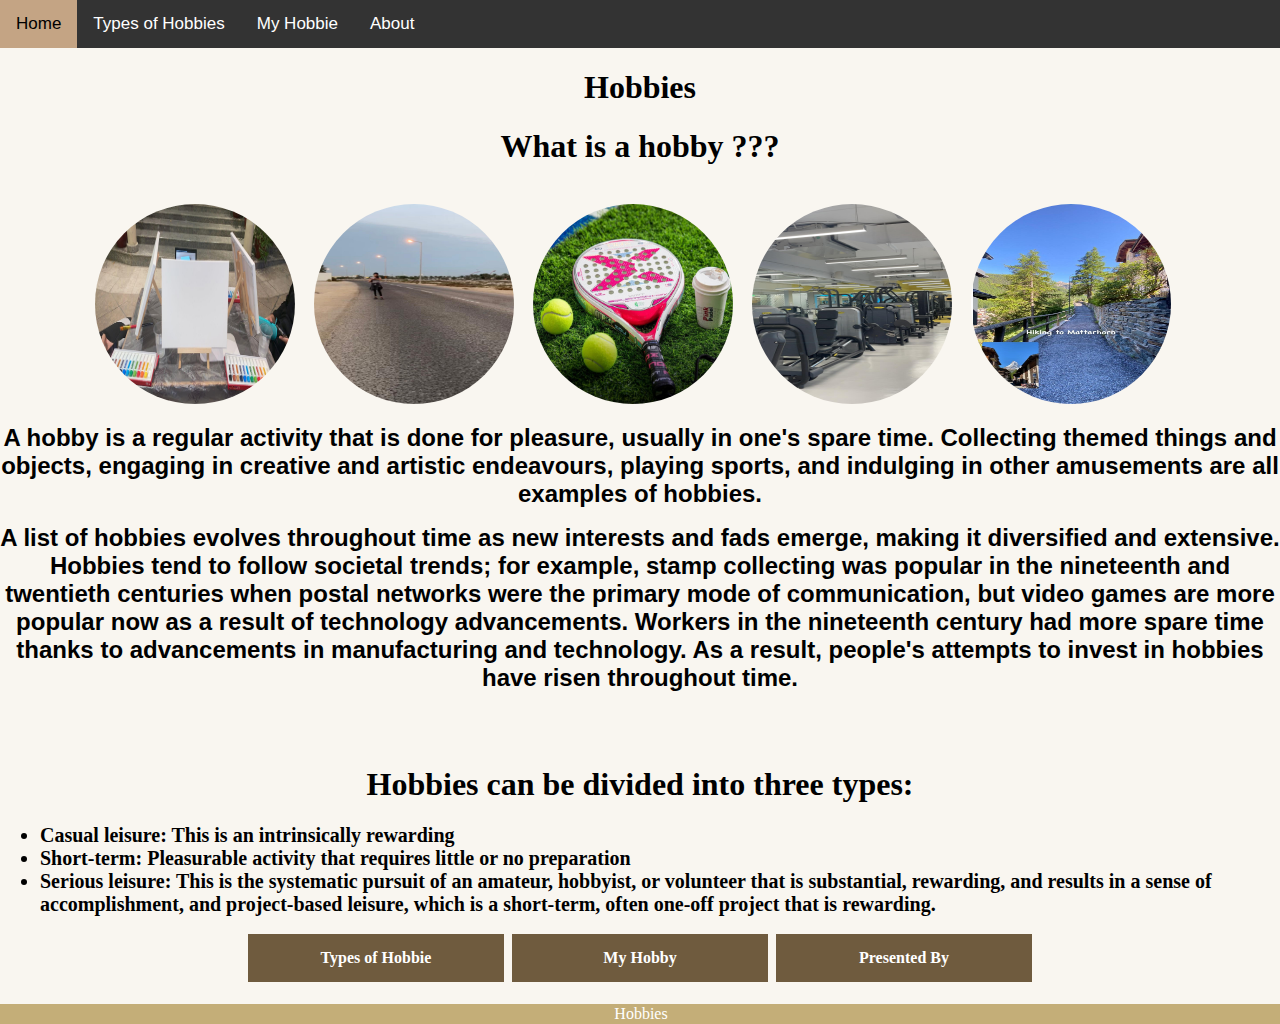
<file: index.html>
<!DOCTYPE html>
<html lang = "en">
<head>
    <title>Home</title>
    <meta http-equiv="Content-Type" content="text/html; charset=utf-8"/>
    <link rel="stylesheet" href="css/style.css">
    <link rel="stylesheet" href="css/headings.css">
    <link rel="stylesheet" href="css/topNavigationBar.css">
    <style>
            body {
                opacity: 0;
                transition: opacity 3s;
            }
        </style>
</head>
  
<body onload="document.body.style.opacity='1'">
    <div class="topnav">
        <a class="active" href="#home">Home</a>
        <a href="HTML/types.html">Types of Hobbies</a>
        <a href="HTML/myhobbie.html">My Hobbie</a>
        <a href="HTML/about.html">About</a>
    </div>
    <h1>Hobbies</h1>

    <h1>What is a hobby ???</h1><br>
    <IMG SRC="Files/one.jpeg" class ="img1" alt="hobbie" style="width:200px; height:200px;margin-right:15px;"/>
    <IMG SRC="Files/two.jpeg" class ="img1" alt="hobbie" style="width:200px; height:200px;margin-right:15px;"/>
    <IMG SRC="Files/three.jpeg" class ="img1" alt="hobbie" style="width:200px; height:200px;margin-right:15px;"/>
    <IMG SRC="Files/four.jpeg" class ="img1" alt="hobbie" style="width:200px; height:200px;margin-right:15px;"/>
    <IMG SRC="Files/five.jpeg" class ="img1" alt="hobbie" style="width:200px; height:200px;margin-right:15px;"/>
    <h2>A hobby is a regular activity that is done for pleasure, usually in one's spare time. Collecting themed things and objects, engaging in creative and artistic endeavours, playing sports, and indulging in other amusements are all examples of hobbies.</h2>
    <h2>A list of hobbies evolves throughout time as new interests and fads emerge, making it diversified and extensive. Hobbies tend to follow societal trends; for example, stamp collecting was popular in the nineteenth and twentieth centuries when postal networks were the primary mode of communication, but video games are more popular now as a result of technology advancements. Workers in the nineteenth century had more spare time thanks to advancements in manufacturing and technology. As a result, people's attempts to invest in hobbies have risen throughout time.</h2>
    <br><br>
    <h1>Hobbies can be divided into three types:</h1>
    <ul> 
        <li>Casual leisure: This is an intrinsically rewarding</li>
        <li>Short-term: Pleasurable activity that requires little or no preparation</li>
        <li>Serious leisure: This is the systematic pursuit of an amateur, hobbyist, or volunteer that is substantial, rewarding, and results in a sense of accomplishment, and project-based leisure, which is a short-term, often one-off project that is rewarding.</li>
    </ul>
    <form style="display: inline" action="HTML/types.html">
        <button class="button">Types of Hobbie</button>
    </form>
    <form style="display: inline" action="HTML/myhobbie.html">
        <button class="button">My Hobby</button>
    </form>
    <form style="display: inline" action="HTML/about.html">
        <button class="button">Presented By</button>
    </form>
    <br><br>
    <footer>
        Hobbies 
    </footer>
</body>
</html>
</file>
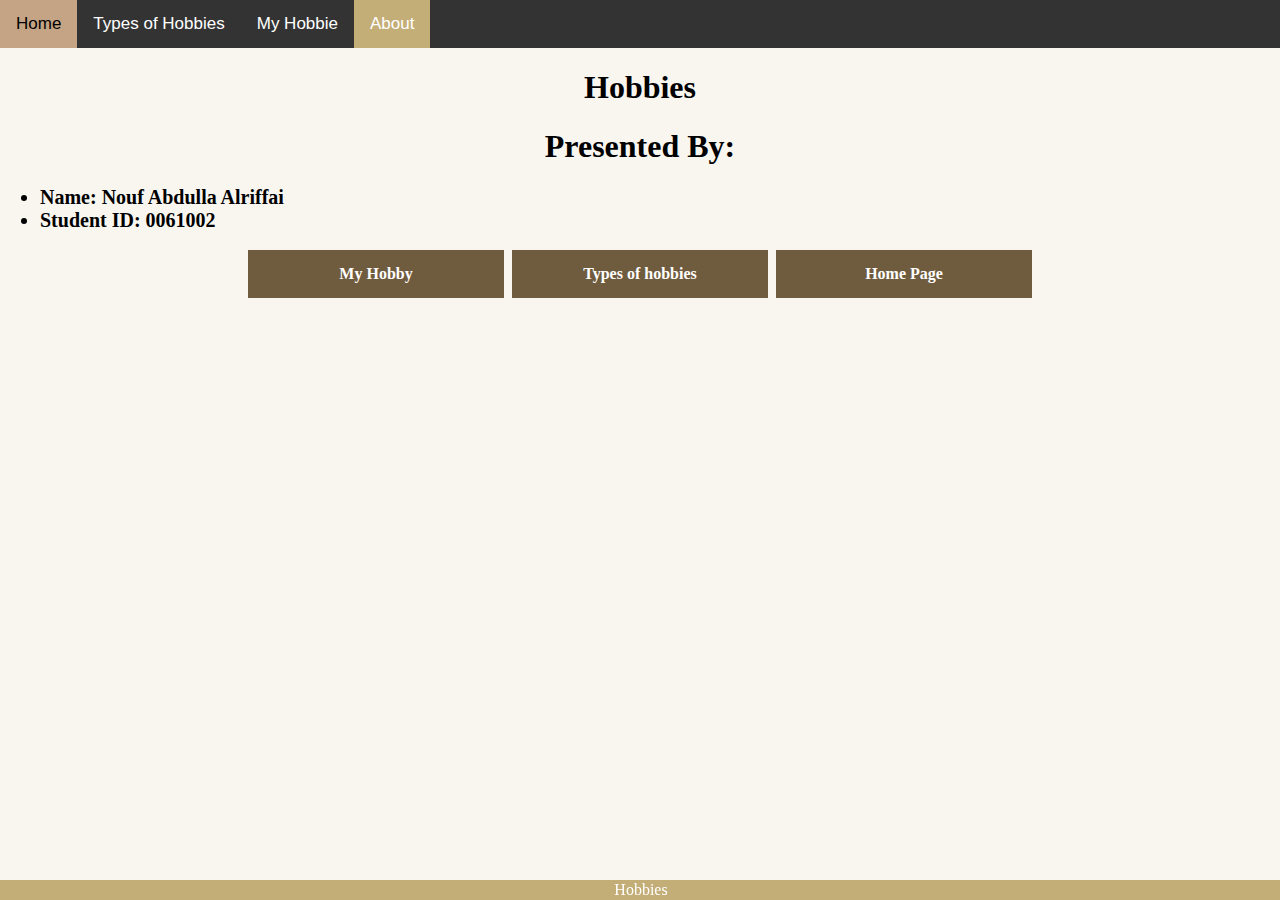
<file: HTML/about.html>
<!DOCTYPE html>
<html lang = "en">
<head>
  <title>Presented By</title>
  <meta http-equiv="Content-Type" content="text/html; charset=utf-8"/>
  <link rel="stylesheet" href="../css/style.css">
  <link rel="stylesheet" href="../css/headings.css">
  <link rel="stylesheet" href="../css/topNavigationBar.css">
</head>
  
<body onload="document.body.style.opacity='1'">
  <div class="topnav">
      <a href="../index.html">Home</a>
      <a href="types.html">Types of Hobbies</a>
      <a href="myhobbie.html">My Hobbie</a>
      <a class="active" href="about.html">About</a>
  </div>
  <h1>Hobbies</h1>
  <h1>Presented By:</h1>
  <ul>
    <li>Name: Nouf Abdulla Alriffai
    <li>Student ID: 0061002
  </ul>
  <form style="display: inline" action="HTML/myhobbie.html">
    <button class="button">My Hobby</button>
  </form>
  <form style="display: inline" action="HTML/types.html">
      <button class="button">Types of hobbies</button>
  </form>
  <form style="display: inline" action="../index.html">
    <button class="button">Home Page</button>
  </form>
  <footer style="position: fixed; bottom: 0; width: 100%;"> Hobbies</footer>
</body>
</html>
</file>
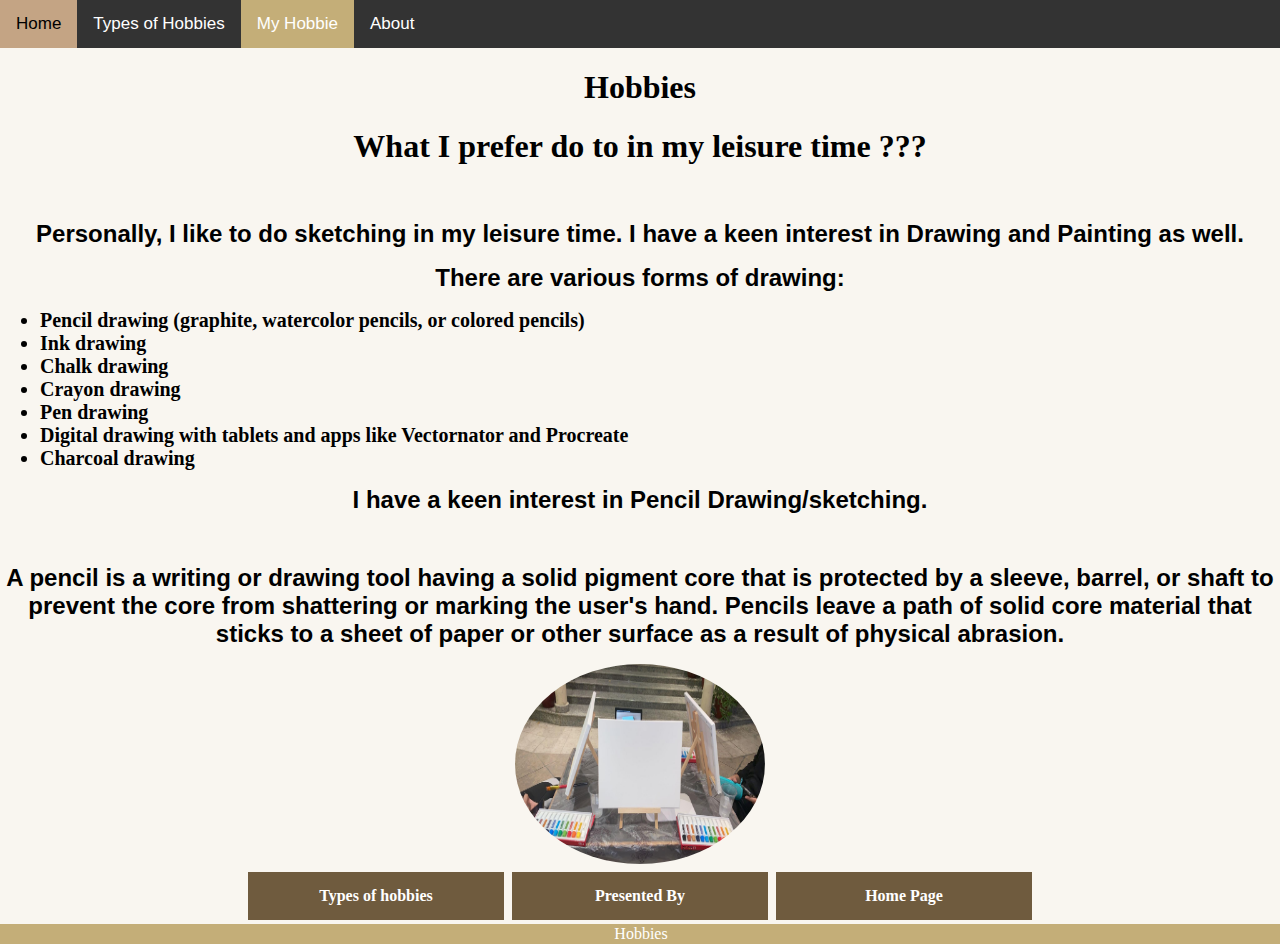
<file: HTML/myhobbie.html>
<!DOCTYPE html>
<html lang = "en">
<head>
  <title>My Hobbie</title>
  <meta http-equiv="Content-Type" content="text/html; charset=utf-8"/>
  <link rel="stylesheet" href="../css/style.css">
  <link rel="stylesheet" href="../css/headings.css">
  <link rel="stylesheet" href="../css/topNavigationBar.css">
</head>
  
<body onload="document.body.style.opacity='1'">
  <div class="topnav">
      <a href="../index.html">Home</a>
      <a href="types.html">Types of Hobbies</a>
      <a class="active" href="myhobbie.html">My Hobbie</a>
      <a href="about.html">About</a>
  </div>
  <h1>Hobbies</h1>

  <h1>What I prefer do to in my leisure time ???</h1>
  <br>
  <h2>Personally, I like to do sketching in my leisure time. I have a keen interest in Drawing and Painting as well.</h2>
  <h2>There are various forms of drawing:</h2>
  <ul>
    <li>Pencil drawing (graphite, watercolor pencils, or colored pencils)
    <li>Ink drawing
    <li>Chalk drawing
    <li>Crayon drawing
    <li>Pen drawing
    <li>Digital drawing with tablets and apps like Vectornator and Procreate
    <li>Charcoal drawing
  </ul>
  <h2>I have a keen interest in Pencil Drawing/sketching.</h2><br>
  <h2>A pencil is a writing or drawing tool having a solid pigment core that is protected by a sleeve, barrel, or shaft to prevent the core from shattering or marking the user's hand. Pencils leave a path of solid core material that sticks to a sheet of paper or other surface as a result of physical abrasion.</h2>
  <img src="../Files/one.jpeg" width="250" height="200"><br>
  
  <form style="display: inline" action="HTML/types.html">
      <button class="button">Types of hobbies</button>
  </form>
  <form style="display: inline" action="HTML/about.html">
      <button class="button">Presented By</button>
  </form>
  <form style="display: inline" action="../index.html">
      <button class="button">Home Page</button>
  </form>
  
  <footer>
    Hobbies 
  </footer>

</body>
</html>
</file>
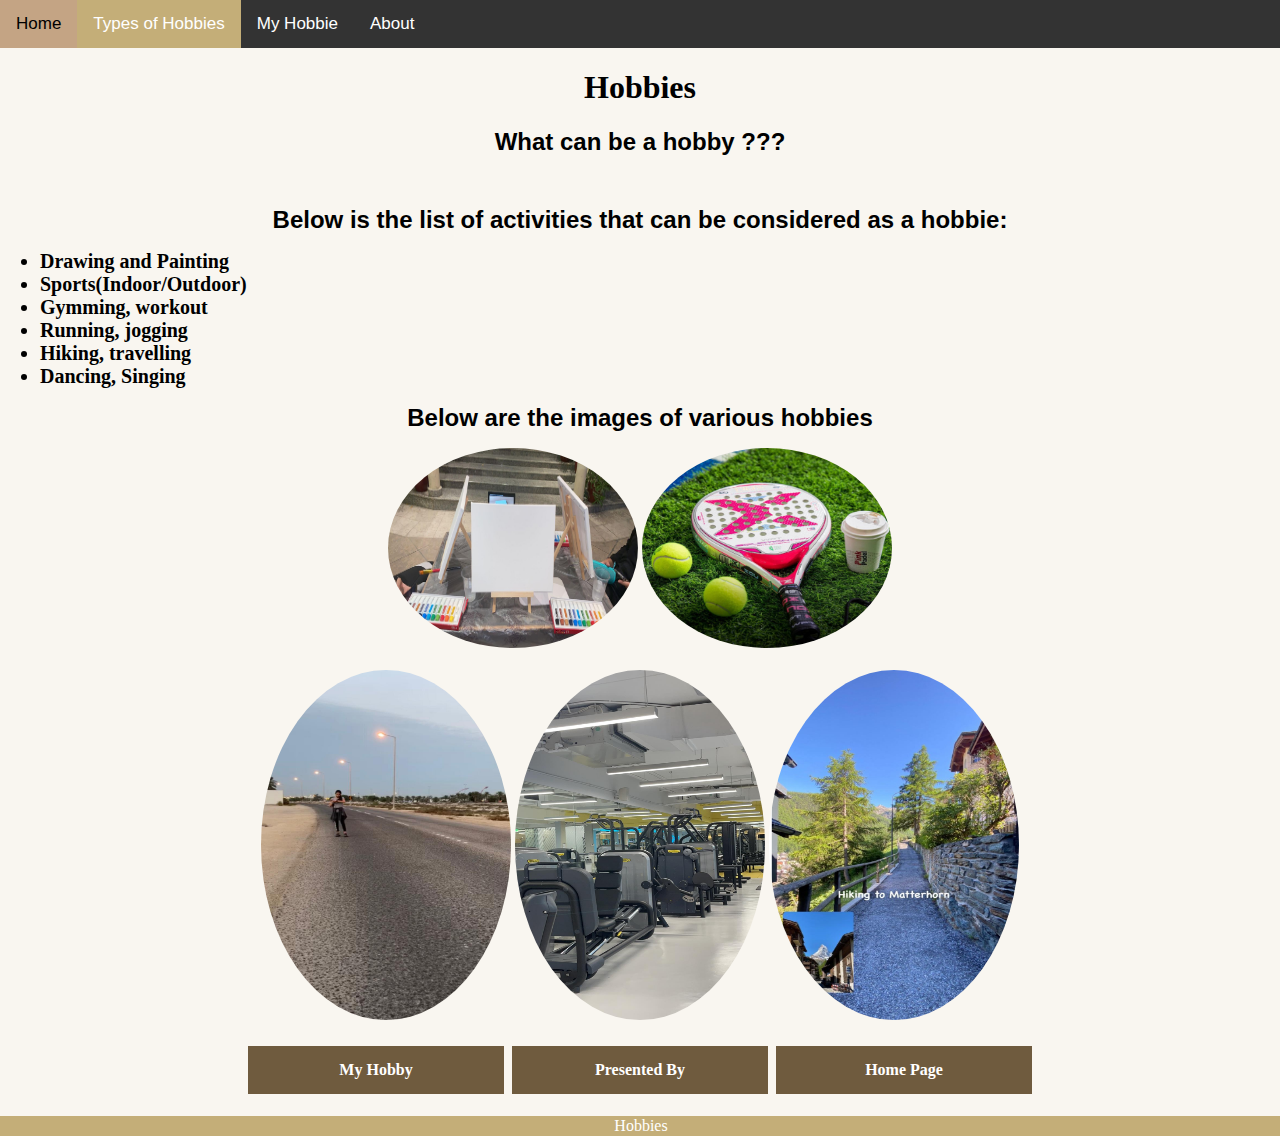
<file: HTML/types.html>
<!DOCTYPE html>
<html lang = "en">
<head>
  <title>Types of hobbies</title>
  <meta http-equiv="Content-Type" content="text/html; charset=utf-8"/>
  <link rel="stylesheet" href="../css/style.css">
  <link rel="stylesheet" href="../css/headings.css">
  <link rel="stylesheet" href="../css/topNavigationBar.css">
</head>
  
<body onload="document.body.style.opacity='1'">
  <div class="topnav">
      <a href="../index.html">Home</a>
      <a class="active" href="types.html">Types of Hobbies</a>
      <a href="myhobbie.html">My Hobbie</a>
      <a href="about.html">About</a>
  </div>

  <h1>Hobbies</h1>
  <h2>What can be a hobby ???</h2>
  <br>
  <h2>Below is the list of activities that can be considered as a hobbie:</h2>

  <ul>
      <li>Drawing and Painting</li>
      <li>Sports(Indoor/Outdoor)</li>
      <li>Gymming, workout</li>
      <li>Running, jogging</li>
      <li>Hiking, travelling</li>
      <li>Dancing, Singing</li>
  </ul>

  <h2>Below are the images of various hobbies</h2>
  <img src="../Files/one.jpeg" alt="painting" width="250" height="200">   <img src="../Files/three.jpeg" alt="sports" width="250" height="200"> <br><br>
  <img src="../Files/two.jpeg" alt="running" width="250" height="350">   <img src="../Files/four.jpeg" alt="gymming" width="250" height="350"> <img src="../Files/five.jpeg" alt="hiking" width="250" height="350">

  <br><br>
  <form style="display: inline" action="HTML/myhobbie.html">
      <button class="button">My Hobby</button>
  </form>
  <form style="display: inline" action="HTML/about.html">
      <button class="button">Presented By</button>
  </form>
  <form style="display: inline" action="../index.html">
    <button class="button">Home Page</button>
  </form>

  <br><br>

  <footer>
    Hobbies 
  </footer>

</body>
</html>
</file>
<file: css/style.css>
html,body {
  height: 100%;
}

.container {
  min-height: 80%;
}

body {
 margin: 0;
 background-color: #F9F6F0;  
 text-align: center;
}

.fadein {
    opacity: 0;
    -moz-transition: opacity 3s;
    -webkit-transition: opacity 3s;
    -o-transition: opacity 3s;
    transition: opacity 3s;
}
img {
  border-radius: 50%;
  border-radius: 50%;
}
body.loaded .fadein {
    opacity: 1;
}

.center {
  margin: auto;
  width: 50%;
  padding: 10px;
  text-align: center;
  position: fixed;
}
.button {
  display: inline-block;
  border: none;
  margin: auto;
  width: 20%;
  padding: 15px 20px;
  text-align: center;
  font-family: "Calibri";
  font-weight: bold;
  font-size: 16px;
  margin: 4px 2px;
  cursor: pointer;
  background-color:#6F5B3E;
  color: white;
}

.button:hover {
  background-color:#C4AE78;
  color: black;
}

footer {
  text-align: center;
  width:100%;
  bottom: 0;
  padding: 1px;
  background-color: #C4AE78;
  color: white;
  box-shadow: 0px 500px 0px 500px #cccccc;
}
</file>
<file: css/headings.css>
ol,ul {
  display: block;
  text-align: left;
  margin-top: 0.67em;
  margin-bottom: 0.67em;
  font-size: 20px;
  margin-left: 0;
  margin-right: 0;
  font-weight: bold;
  font-family: "Comic Sans MS";
}
h1 {
  display: block;
  text-align: center;
  font-size: 2em;
  margin-top: 0.67em;
  margin-bottom: 0.67em;
  font-family: "Trebuchet MS";
}
h2 {
  display: block;
  text-align: center;
  font-size: 1.5em;
  margin-top: 0.67em;
  margin-bottom: 0.67em;
  font-family: "Helvetica";
}
h3 {
  display: block;
  text-align: center;
  margin-top: 0.67em;
  margin-bottom: 0.67em;
  font-size: 50px;
  margin-left: 0;
  margin-right: 0;
  font-weight: bold;
  font-family: "Lucida calligraphy";
}
</file>
<file: css/topNavigationBar.css>
.topnav {
  overflow: hidden;
  background-color: #333;
  font-family: 'Gill Sans', 'Gill Sans MT', Calibri, 'Trebuchet MS', sans-serif;
}

.topnav a {
  float: left;
  color: white;
  text-align: center;
  padding: 14px 16px;
  text-decoration: none;
  font-size: 17px;
}
.topnav a.active {
  background-color:#C4AE78;
  color: white;
}
.topnav a:hover {
  background-color: #C4A484;
  color: black;
}
</file>
